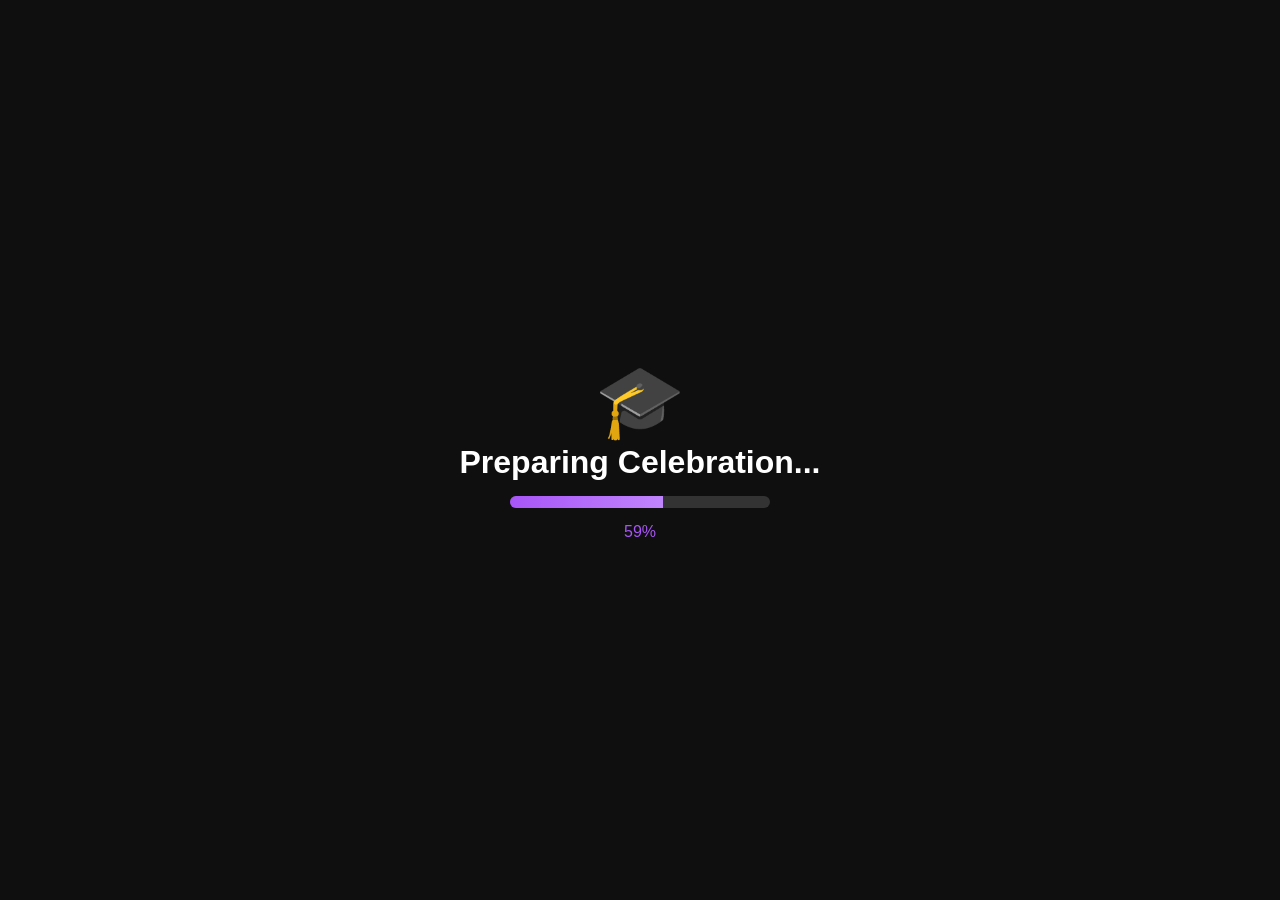
<file: index.html>
<!DOCTYPE html>
<html lang="en">
<head>
<meta charset="UTF-8">
<meta name="viewport" content="width=device-width, initial-scale=1.0">
<title>Graduation Celebration</title>

<link rel="stylesheet" href="index.css">
</head>

<body>

<!-- LOADER -->
<div id="loader">
    <div class="loader-content">
        <div class="cap">🎓</div>
        <h1>Preparing Celebration...</h1>

        <div class="loading-bar">
            <div class="loading-fill"></div>
        </div>

        <p id="percentage">0%</p>
    </div>
</div>

<!-- HERO -->
<section class="hero">

    <!-- background decorations -->
    <div class="floating floating1"></div>
    <div class="floating floating2"></div>
    <div class="floating floating3"></div>

    <div class="hero-content">

        <h3 class="small-text">CLASS OF 2026 🎓</h3>

        <h1>Congratulations, <br> 🌸 Tahera 🌸</h1>

        <p class="hero-message">
            From sleepless nights to success,
            your hard work finally paid off.
        </p>

        <button class="hero-btn">Unlock Memory ✨</button>

    </div>
</section>

<!-- TRANSITION -->
<div id="transitionLoader" class="hidden">
    <div class="loader-content">
        <div class="cap">🎓</div>
        <h1>Unlocking Memory...</h1>

        <div class="loading-bar">
            <div class="loading-fill" id="fill2"></div>
        </div>

        <p id="percentage2">0%</p>
    </div>
</div>

<!-- JOURNEY -->
<section class="journey hidden" id="journeyPage">
    

   <div class="decor">
    <span class="balloon b1">🎈 🎈 🎈</span>
    <span class="balloon b2">🎈 🎈 🎈</span>
    <span class="balloon b3">🎈 🎈 🎈</span>

    <span class="flower f1">🌸 🌸 🌸 </span>
    <span class="flower f2">🌸 🌸 🌸</span>
    <span class="flower f3">🌸 🌸 🌸</span>
</div>

    <div class="journey-card">
            <h1>💜 PURPLE HEART 💜</h1>

        <p>
            I've seen the hard work, stress, and moments
            where giving up felt easier.<br>
            But you didn't.<br><br>
            I'll always respect your strength.<br>
            Wishing you everything beautiful ahead.
            As you also travel abroad, safe travels and may
            God's mercy be with you <em>T</em>.<br>
            Cheers to a new life, friends and memories.
        </p><br>

        <h2>You deserve this 🎓</h2>
        <div class="buttons">
    <button class="memory-btn">View Memories 📸</button>
    <button class="close-btn">Close ✨</button>
</div>

        

    </div>

</section>

<section class="memories hidden" id="memoriesPage">

    <h1>Memories 📸</h1>

    <div class="gallery">
        <div class="View">
        <img src="images/pic1.JPG" alt="">
        </div>
        <p>Congratulations on your graduation, Tahera! 🎓✨
        Love, love, love you! 💖💖💖<br><br>
     She was a fairy ....... 🧚‍♀️✨</p>
        
        <img src="images/pic2.JPG" alt="">
        <img src="images/pic3.JPG" alt="">
        <img src="images/pic4.JPG" alt="">
         <img src="images/pic5.JPG" alt="">
        <img src="images/pic6.JPG" alt="">
        <img src="images/pic7.JPG" alt="">
    </div>

    <button class="back-btn">Back ✨</button>

</section>
<div id="lightbox" class="lightbox hidden">
  <img id="lightboxImg">
</div>

<audio id="clickSound" src="music/click.mp3"></audio>

<script src="index.js"></script>

</body>
</html>
</file>
<file: index.css>
*{
    margin: 0;
    padding: 0;
    box-sizing: border-box;
}

html, body{
    height: 100%;
    overflow: hidden;
    font-family: Arial, sans-serif;
    background: #0b0b10;
    color: white;
}
h2{
    font-family:'Times New Roman', Times, serif;
    color:gold;

}
/* ================= MEMORIES ================= */
.gallery p{
    font-family: 'Comic Sans MS', cursive, sans-serif;
    margin-top: 2px;
    color: gold;
    font-size: 1.2rem;
    text-align: center;
   box-shadow: inset 0 0 10px rgba(0, 0, 0, 0.5);
    padding: 10px;
    border-radius: 15px;
}
.gallery p:hover{
   transform:scale(1.05);
}
.memories{
    position: fixed;
    inset: 0;

    background: #3c086a;

    display: flex;
    flex-direction: column;
    justify-content:safely center;
    align-items: center;

    padding: 5px;
    z-index: 10;

    overflow-y: auto;
}

.memories h1{
    margin-bottom: 20px;
    color: purple;
    background-color: #0b0b10;
    border-radius: 20px;
    padding-left: 15px;
    padding-right:15px;
    text-align: center;
    font-family: 'Comic Sans MS', cursive, sans-serif;
}

/* gallery */

.gallery{
    width: 100%;
    max-width: 700px;

    display: grid;
    grid-template-columns: repeat(2, 1fr);

    gap: 12px;
}

.gallery img{
    width: 100%;
    height: 220px;

    object-fit: cover;

    border-radius: 15px;

    border: 1px solid rgba(168,85,247,0.3);

    transition: 0.3s ease;
}

.gallery img:active{
    transform: scale(0.97);
}
.gallery img:hover{
    transform: scale(1.03);
     box-shadow: 0 0 15px purple;
}
.view{
    height: 300px;
}
/* buttons */

.memory-btn,
.back-btn{
    margin-top: 20px;

    padding: 12px 24px;

    border: none;
    border-radius: 25px;

    background: linear-gradient(135deg,#a855f7,#6d28d9);

    color: white;
}

/* mobile */

@media(max-width:600px){

    .gallery{
        grid-template-columns: 1fr 1fr;
    }

    .gallery img{
        height: 140px;
    }
}
/* ================= LOADER ================= */

#loader,
#transitionLoader{
    position: fixed;
    inset: 0;
    display: flex;
    justify-content: center;
    align-items: center;
    z-index: 9999;
}

#loader{
     background: #0f0f0f;
    opacity: 1;
    transition: opacity 0.6s ease;
}

#transitionLoader{
    background: radial-gradient(circle, #0f0f1a, #000);
}

.hidden{
    display: none !important;
}

.loader-content{
    text-align: center;
}

.cap{
    font-size: 4.5rem;
    animation: spin 2s linear infinite;
}

.loading-bar{
    width: 260px;
    height: 12px;
    background: #333;
    border-radius: 20px;
    overflow: hidden;
    margin: 15px auto;
}

.loading-fill{
    width: 0%;
    height: 100%;
    background: linear-gradient(to right, #a855f7, #c084fc);
}

#percentage, #percentage2{
    color: #a855f7;
}

/* ================= HERO ================= */

.hero{
    height: 100vh;
    display: flex;
    justify-content: center;
    align-items: center;
    text-align: center;
    position: relative;
    padding: 20px;
}


.hero-content{
    z-index: 2;
}

.small-text{
    color: #a855f7;
}

.hero h1{
    font-size: 2.8rem;
    font-family: 'Times New Roman', Times, serif;
}

.hero-message{
    color: #ccc;
    margin: 10px 0;
}

.hero-btn{
    padding: 12px 24px;
    border: none;
    border-radius: 25px;
    background: linear-gradient(135deg, #a855f7, #6d28d9);
    color: white;
}
.hero-btn:hover{
    background:purple;
    color: #ffffff;
}

/* floating background */
.floating{
    position: absolute;
    filter: blur(60px);
    opacity: 0.4;
    border-radius: 50%;
}

.floating1{
    width: 200px;
    height: 200px;
    background: #a855f7;
    top: 10%;
    left: 10%;
}

.floating2{
    width: 180px;
    height: 180px;
    background: #6d28d9;
    bottom: 10%;
    right: 10%;
}

.floating3{
    width: 180px;
    height: 180px;
    background: #c084fc;
    top: 50%;
    left: 50%;
}

/* ================= JOURNEY ================= */

.journey{
    position: fixed;
    inset: 0;
    display: flex;
    justify-content: center;
    align-items: center;
    padding: 20px;
    background: #0b0b10;
    z-index: 10;
    overflow: hidden;
    background: linear-gradient(to right, rgb(80, 5, 103), black);
}

.journey-card{
    width: 90%;
    height: 450px;
    max-width: 430px;
    background: rgba(255,255,255,0.05);
    border-radius: 20px;
    padding: 25px;
    text-align: center;
    border: 1px solid rgba(168,85,247,0.3);
    position: relative;
    z-index: 2;
    display: flex;
    flex-direction: column;
    align-items: center;
    gap: 18px;
    backdrop-filter: blur(10px);
}
.journey-card h1{
        font-size: 1.2rem;
        background: linear-gradient(135deg, #0b0710, #6d28d9);
        padding: 10px 20px;
    border-radius: 30px;
     color: rgb(249, 246, 250);
}


/* BUTTON ALWAYS CENTER */
.close-btn{
    
    margin-top: 10px;
    padding: 12px 24px;
    border-radius: 25px;
    border: none;
    background: rgba(144, 53, 230, 0.2);
    color: white;
}
.close-btn:hover{
    color: #f8f8f8;
    background-color: #a241df;
}


.balloons,
.flowers{
    position: absolute;
    inset: 0;
    pointer-events: none;
}

/* fake balloons */
.balloons::before{
    content: "🎈 🎈 🎈 🎈 🎈";
    position: absolute;
    top: 10%;
    left: 50%;
    transform: translateX(-50%);
    font-size: 2rem;
    opacity: 0.3;
}

/* fake flowers */
.flowers::before{
    content: "🌸 🌸 🌸 🌸 🌸 ";
    position: absolute;
    bottom: 10%;
    left: 50%;
    transform: translateX(-29%);
    font-size: 4rem;
    opacity: 0.3;
}

/* animation */
@keyframes spin{
    to{ transform: rotate(360deg); }
}
/* ================= DECORATIONS ================= */

.decor{
    position: absolute;
    inset: 0;
    overflow: hidden;
    pointer-events: none;
    z-index: 0;
}

/* base balloon/flower style */
.balloon, .flower{
    position: absolute;
    font-size: 2rem;
    opacity: 0;
    animation: floatUp 8s linear infinite;
}

/* balloon positions + timing */
.b1{
   bottom: 0%;
    left: 10%;
    animation-duration: 2s;
    animation-delay: 0s;
}

.b2{
    top: 20%;
    left: 50%;
    animation-duration: 9s;
    animation-delay: 2s;
}

.b3{
    top: 20%;
    left: 80%;
    animation-duration: 6s;
    animation-delay: 1s;
}

/* flower positions + timing */
.f1{
    top: 20%;
    left: 20%;
    animation-duration: 8s;
    animation-delay: 0.5s;
}

.f2{
    top: 20%;
    left: 60%;
    animation-duration: 10s;
    animation-delay: 2.5s;
}

.f3{
    top: 20%;
    left: 85%;
    animation-duration: 7.5s;
    animation-delay: 1.2s;
}

@keyframes floatUp {

    0%{
        transform: translateY(120vh) rotate(0deg);
        opacity: 0;
    }

    10%{
        opacity: 0.8;
    }

    100%{
        transform: translateY(-140vh) rotate(15deg);
        opacity: 0;
    }

}
.lightbox{
    position: fixed;
    inset: 0;
    background: rgba(0, 0, 0, 0.055);
    display: flex;
    justify-content: center;
    align-items: center;
    z-index: 99999;
}

.lightbox img{
    max-width: 90%;
    max-height: 90%;
    border-radius: 10px;
    box-shadow: 0 0 20px rgba(168,85,247,0.6);
    transform: scale(0.9);
    animation: pop 0.2s ease forwards;
}

@keyframes pop{
    to{
        transform: scale(1);
    }
}
</file>
